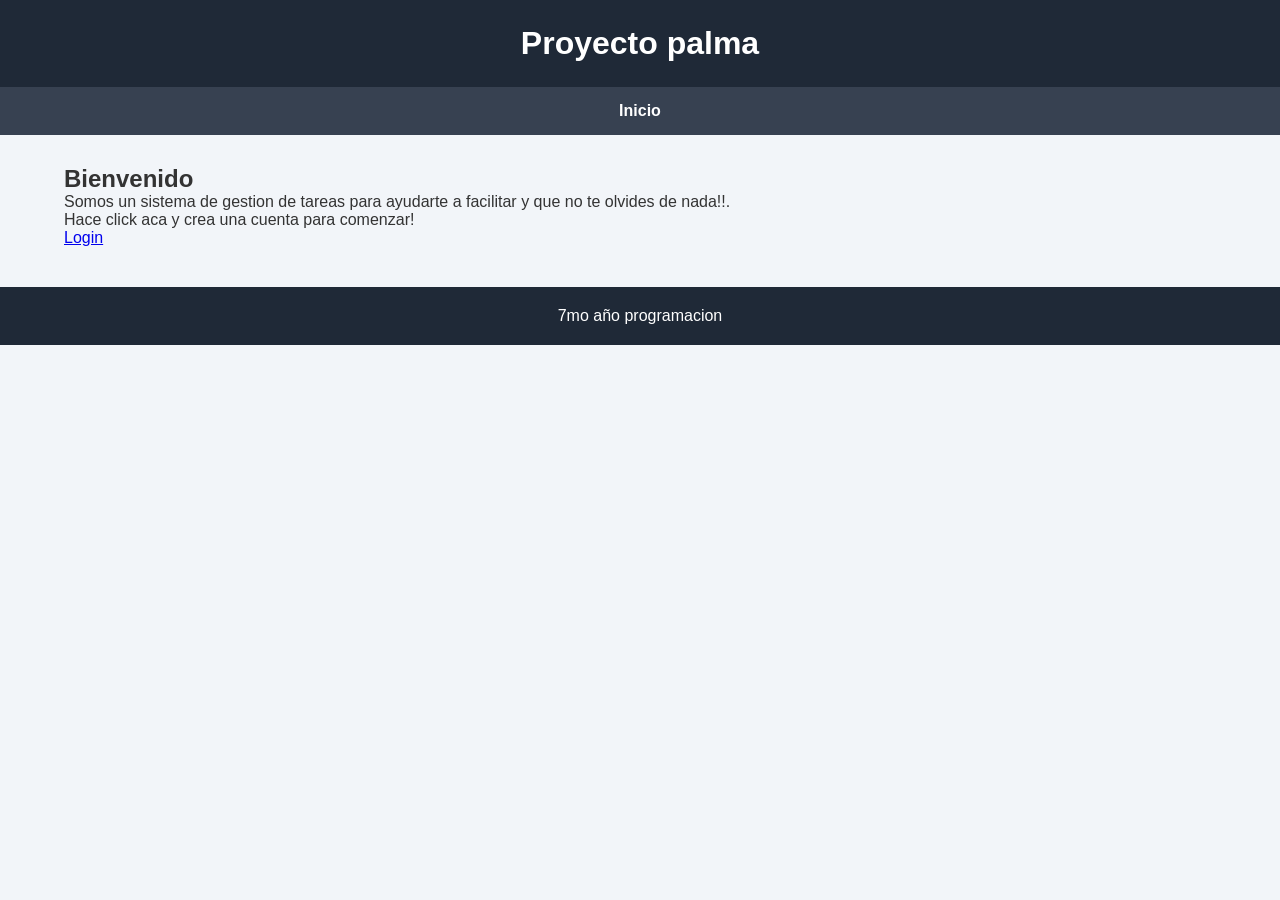
<file: frontend/index.html>
<!DOCTYPE html>
<html lang="es">
  <head>
    <meta charset="UTF-8 ">
    <meta name= "viewport" content="width=device-width,
    initial-scale=1.0">
    <title>proyecto palma</title>

    <link rel="stylesheet" href="css/styles.css">
    </head>
    <body>
        <header>
            <h1>Proyecto palma</h1>
        </header>
        <nav>
        <a href="index.html">Inicio</a>

    </nav>
            <main>
                <section>
                    <h2>Bienvenido</h2>
                    <p>
                        Somos un sistema de gestion de tareas para ayudarte a facilitar y que no te olvides de nada!!.
                    </p>
                </section>
                 <p>Hace click aca y crea una cuenta para comenzar!</p> <a href="login.html">Login</a>
            </main>
            <footer>
                <p>7mo año programacion</p>
            </footer>
        </body>
</html>
</file>
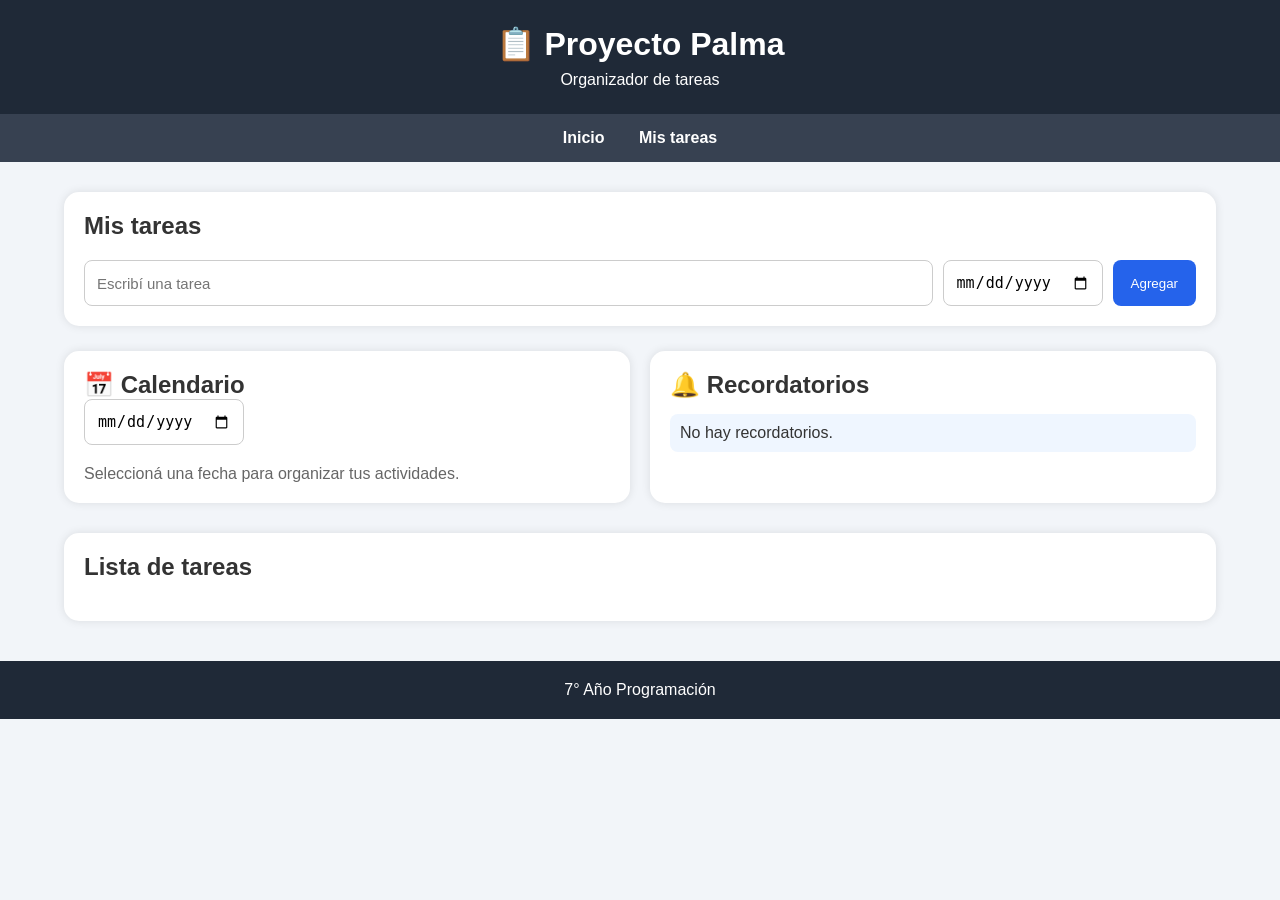
<file: frontend/tareas.html>
<!DOCTYPE html>
<html lang="es">

<head>
    <meta charset="UTF-8">
    <meta name="viewport" content="width=device-width, initial-scale=1.0">
    <title>Proyecto Palma - Mis Tareas</title>

    <link rel="stylesheet" href="css/styles.css">
</head>

<body>

<header>

    <h1>📋 Proyecto Palma</h1>
    <p>Organizador de tareas</p>

</header>

<nav>

    <a href="index.html">Inicio</a>
    <a href="tareas.html">Mis tareas</a>

</nav>

<main>

<section class="panelPrincipal">

<h2>Mis tareas</h2>

<div class="agregar">

    <input
        type="text"
        id="nuevatarea"
        placeholder="Escribí una tarea">

    <input
        type="date"
        id="fechatarea">

    <button onclick="agregartarea()">
        Agregar
    </button>

</div>

</section>

<section class="contenedor">

<div class="calendario">

<h2>📅 Calendario</h2>

<input
type="date"
id="calendario">

<p class="textoCalendario">

Seleccioná una fecha para organizar tus actividades.

</p>

</div>

<div class="recordatorios">

<h2>🔔 Recordatorios</h2>

<ul id="recordatorios">

</ul>

</div>

</section>

<section class="lista">

<h2>Lista de tareas</h2>

<ul id="listatareas">

</ul>

</section>

</main>

<footer>

<p>

7° Año Programación

</p>

</footer>

<script src="js/tareas.js"></script>

</body>

</html>
</file>
<file: frontend/css/styles.css>
/* ==========================
   PROYECTO PALMA
========================== */
*{
    margin:0;
    padding:0;
    box-sizing:border-box;
}
body{
    font-family:Arial, Helvetica, sans-serif;
    background:#f2f5f9;
    color:#333;
}
/* HEADER */
header{
    background:#1f2937;
    color:white;
    text-align:center;
    padding:25px;
}
header p{
    margin-top:8px;
}
/* NAV */
nav{
    background:#374151;
    text-align:center;
    padding:15px;
}
nav a{
    color:white;
    text-decoration:none;
    margin:15px;
    font-weight:bold;
}
nav a:hover{
    color:#60a5fa;
}
/* MAIN */
main{
    width:90%;
    max-width:1200px;
    margin:auto;
    margin-top:30px;
}
/* PANEL AGREGAR */
.panelPrincipal{
    background:white;
    padding:20px;
    border-radius:15px;
    box-shadow:0 0 10px rgba(0,0,0,.1);
    margin-bottom:25px;
}
.agregar{
    display:flex;
    gap:10px;
    flex-wrap:wrap;
    margin-top:20px;
}
.agregar input[type=text]{
    flex:1;
}
input{
    padding:12px;
    border:1px solid #ccc;
    border-radius:8px;
    font-size:15px;
}
/* BOTONES */
button{
    background:#2563eb;
    color:white;
    border:none;
    border-radius:8px;
    padding:12px 18px;
    cursor:pointer;
    transition:.3s;
}
button:hover{
    background:#1d4ed8;
}
/* CALENDARIO Y RECORDATORIOS */
.contenedor{
    display:flex;
    gap:20px;
    flex-wrap:wrap;
    margin-bottom:30px;
}
.calendario,
.recordatorios{
    flex:1;
    min-width:300px;
    background:white;
    border-radius:15px;
    padding:20px;
    box-shadow:0 0 10px rgba(0,0,0,.1);
}
.textoCalendario{
    margin-top:20px;
    color:#666;
}
/* LISTA */
.lista{
    background:white;
    border-radius:15px;
    padding:20px;
    box-shadow:0 0 10px rgba(0,0,0,.1);
}
#listatareas{
    list-style:none;
    margin-top:20px;
}
#listatareas li{
    background:#f8fafc;
    border-left:6px solid #2563eb;
    margin-bottom:15px;
    padding:15px;
    border-radius:10px;
    display:flex;
    justify-content:space-between;
    align-items:center;
    gap:10px;
}
#listatareas span{
    flex:1;
}
/* ESTADOS */
.completada{
    background:#dcfce7 !important;
    text-decoration:line-through;
    opacity:.8;
}
.vencida{
    border-left:6px solid red !important;
}
.hoy{
    border-left:6px solid orange !important;
}
/* RECORDATORIOS */
#recordatorios{
    list-style:none;
    margin-top:15px;
}
#recordatorios li{
    background:#eff6ff;
    margin-bottom:10px;
    padding:10px;
    border-radius:8px;
}
/* FOOTER */
footer{
    background:#1f2937;
    color:white;
    text-align:center;
    padding:20px;
    margin-top:40px;
}
/* RESPONSIVE */
@media(max-width:768px){
.contenedor{
    flex-direction:column;
}
.agregar{
    flex-direction:column;
}
button{
    width:100%;
}
}
</file>
